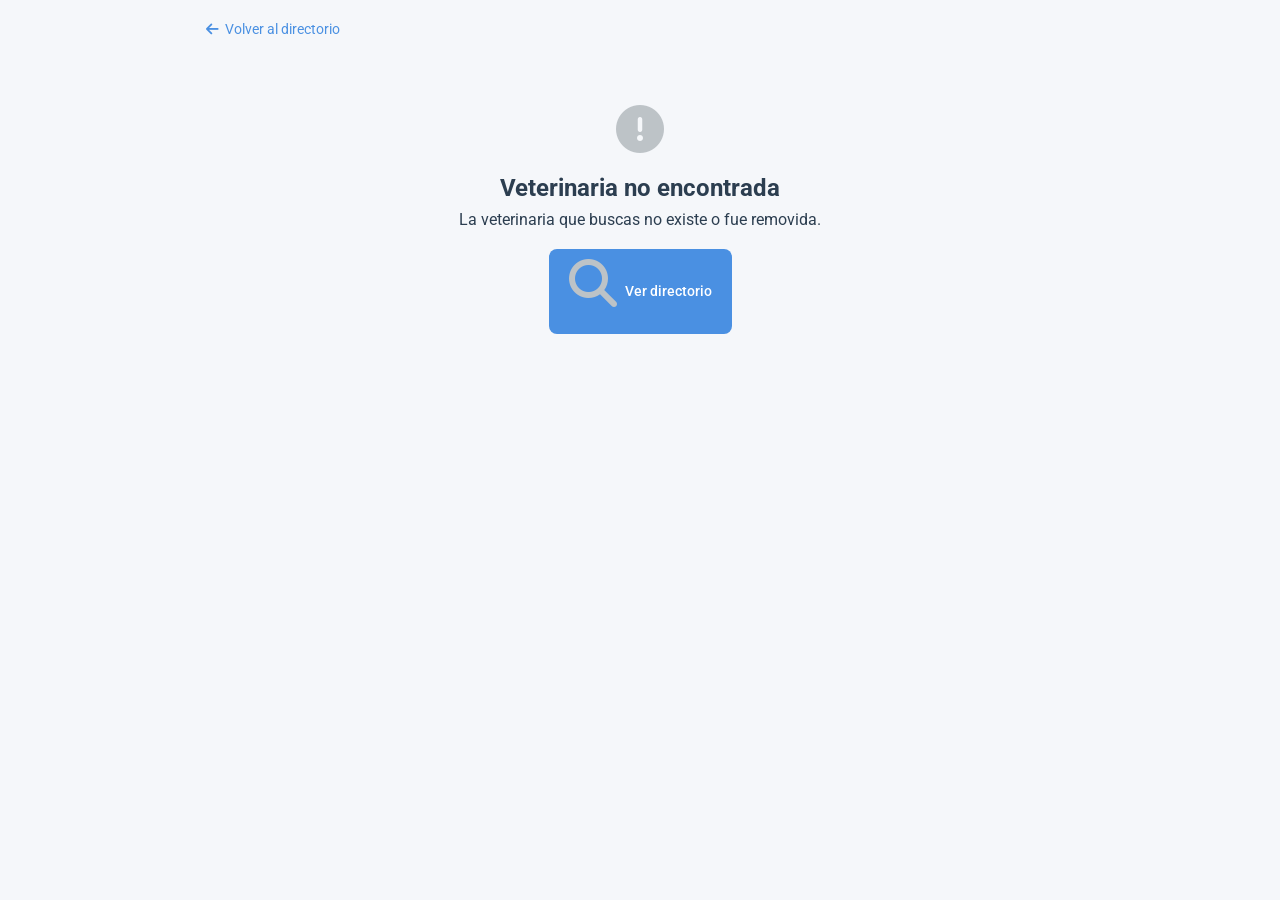
<file: veterinaria-detalle.html>
<!DOCTYPE html>
<html lang="es">
<head>
  <meta charset="UTF-8">
  <meta name="viewport" content="width=device-width, initial-scale=1.0">
  <title>PetCare Pro - Detalle Veterinaria</title>
  <link rel="preconnect" href="https://fonts.googleapis.com">
  <link href="https://fonts.googleapis.com/css2?family=Poppins:wght@600;700&family=Inter:wght@400;500&family=Roboto:wght@300;400;500;700&display=swap" rel="stylesheet">
  <link rel="stylesheet" href="https://cdnjs.cloudflare.com/ajax/libs/font-awesome/6.4.0/css/all.min.css">
  <link rel="stylesheet" href="styles.css">
  <style>
    body { padding: 0; }
    .detail-page { max-width: 900px; margin: 0 auto; padding: 1rem; }
    .back-btn { display: inline-flex; align-items: center; gap: 0.4rem; color: var(--primary); text-decoration: none; font-size: 0.9rem; margin-bottom: 1rem; }
    .back-btn:hover { text-decoration: underline; }

    .detail-hero { background: var(--bg-card); border-radius: 12px; padding: 2rem; box-shadow: var(--shadow-sm); margin-bottom: 1.5rem; }
    .detail-hero-top { display: flex; justify-content: space-between; align-items: flex-start; flex-wrap: wrap; gap: 1rem; }
    .detail-hero h1 { font-size: 1.6rem; margin-bottom: 0.5rem; color: var(--text-primary); }
    .detail-badges { display: flex; gap: 0.5rem; flex-wrap: wrap; margin-bottom: 0.75rem; }
    .detail-badge { padding: 0.3rem 0.8rem; border-radius: 20px; font-size: 0.78rem; font-weight: 600; }
    .badge-verified { background: rgba(74,144,226,0.1); color: var(--primary); }
    .badge-24h { background: var(--danger); color: white; }
    .badge-open { background: var(--success); color: white; }
    .badge-closed { background: var(--text-light); color: white; }
    .detail-rating { display: flex; align-items: center; gap: 0.5rem; font-size: 1.1rem; }
    .detail-rating .stars { color: #FFC107; }
    .detail-rating .count { font-size: 0.85rem; color: var(--text-secondary); }

    .detail-section { background: var(--bg-card); border-radius: 12px; padding: 1.5rem; box-shadow: var(--shadow-sm); margin-bottom: 1rem; }
    .detail-section h2 { font-size: 1.1rem; margin-bottom: 1rem; color: var(--text-primary); display: flex; align-items: center; gap: 0.5rem; }

    .info-grid { display: grid; grid-template-columns: repeat(auto-fit, minmax(250px, 1fr)); gap: 1rem; }
    .info-item { display: flex; align-items: flex-start; gap: 0.75rem; }
    .info-item i { color: var(--primary); font-size: 1.1rem; margin-top: 0.15rem; min-width: 20px; text-align: center; }
    .info-item a { color: var(--primary); text-decoration: none; }
    .info-item a:hover { text-decoration: underline; }

    .horarios-table { width: 100%; border-collapse: collapse; }
    .horarios-table td { padding: 0.5rem 0.75rem; border-bottom: 1px solid var(--border-color); font-size: 0.88rem; }
    .horarios-table td:first-child { font-weight: 500; text-transform: capitalize; width: 120px; }
    .horarios-table tr.today { background: rgba(74,144,226,0.06); }
    .horarios-table tr.today td:first-child { color: var(--primary); font-weight: 700; }

    .services-grid { display: flex; flex-wrap: wrap; gap: 0.5rem; }
    .service-badge { background: rgba(126,211,33,0.1); color: var(--success-dark); padding: 0.4rem 0.8rem; border-radius: 8px; font-size: 0.82rem; display: flex; align-items: center; gap: 0.3rem; }

    .spec-list { list-style: none; display: grid; grid-template-columns: repeat(auto-fit, minmax(200px, 1fr)); gap: 0.5rem; }
    .spec-list li { display: flex; align-items: center; gap: 0.5rem; font-size: 0.88rem; padding: 0.3rem 0; }
    .spec-list li i { color: var(--primary); }

    .price-table { width: 100%; border-collapse: collapse; }
    .price-table th, .price-table td { padding: 0.6rem 0.75rem; text-align: left; border-bottom: 1px solid var(--border-color); font-size: 0.88rem; }
    .price-table th { color: var(--text-secondary); font-weight: 500; }

    .action-buttons { display: flex; gap: 0.75rem; flex-wrap: wrap; margin-top: 1rem; }
    .action-buttons .btn { padding: 0.7rem 1.2rem; font-size: 0.9rem; }

    .map-placeholder { background: var(--bg-primary); border-radius: 8px; padding: 2rem; text-align: center; color: var(--text-secondary); }
    .map-placeholder i { font-size: 2rem; margin-bottom: 0.5rem; display: block; color: var(--primary); }

    .reviews-placeholder { text-align: center; padding: 2rem; color: var(--text-secondary); }

    .not-found { text-align: center; padding: 3rem; }
    .not-found i { font-size: 3rem; color: var(--text-light); margin-bottom: 1rem; }

    @media (max-width: 768px) {
      .detail-hero { padding: 1.25rem; }
      .detail-hero h1 { font-size: 1.3rem; }
      .action-buttons { flex-direction: column; }
      .action-buttons .btn { width: 100%; text-align: center; }
    }
  </style>
</head>
<body>
  <div class="detail-page">
    <a href="directorio-veterinarias.html" class="back-btn"><i class="fas fa-arrow-left"></i> Volver al directorio</a>
    <div id="vet-detail-content">
      <div style="text-align:center;padding:3rem"><i class="fas fa-spinner fa-spin" style="font-size:2rem;color:var(--primary)"></i><p>Cargando...</p></div>
    </div>
  </div>

  <script src="data.js"></script>
  <script src="vet-database.js"></script>
  <script>
    document.addEventListener('DOMContentLoaded', () => {
      const tema = localStorage.getItem('petcare_tema') || 'light';
      document.documentElement.setAttribute('data-theme', tema);

      const params = new URLSearchParams(window.location.search);
      const id = params.get('id');
      if (!id) { mostrarNoEncontrado(); return; }

      const vet = VET_DATABASE.find(v => v.id === id);
      if (!vet) { mostrarNoEncontrado(); return; }

      document.title = `PetCare Pro - ${vet.nombre}`;
      renderizarDetalle(vet);
    });

    function mostrarNoEncontrado() {
      document.getElementById('vet-detail-content').innerHTML = `
        <div class="not-found">
          <i class="fas fa-exclamation-circle"></i>
          <h2>Veterinaria no encontrada</h2>
          <p>La veterinaria que buscas no existe o fue removida.</p>
          <a href="directorio-veterinarias.html" class="btn btn-primary" style="margin-top:1rem"><i class="fas fa-search"></i> Ver directorio</a>
        </div>`;
    }

    function renderizarDetalle(v) {
      const abierto = estaAbiertoAhora(v);
      const dias = ['domingo','lunes','martes','miercoles','jueves','viernes','sabado'];
      const diaHoy = dias[new Date().getDay()];

      let html = `
        <!-- Hero -->
        <div class="detail-hero">
          <div class="detail-hero-top">
            <div>
              <h1>${esc(v.nombre)}</h1>
              <div class="detail-badges">
                ${v.verificada ? '<span class="detail-badge badge-verified"><i class="fas fa-check-circle"></i> Verificada</span>' : ''}
                ${v.emergencia24h ? '<span class="detail-badge badge-24h"><i class="fas fa-bolt"></i> Emergencias 24/7</span>' : ''}
                <span class="detail-badge ${abierto ? 'badge-open' : 'badge-closed'}">${abierto ? '<i class="fas fa-door-open"></i> Abierto ahora' : '<i class="fas fa-door-closed"></i> Cerrado'}</span>
              </div>
              <div class="detail-rating">
                <span class="stars">${generarEstrellas(v.calificacion)}</span>
                <strong>${v.calificacion}</strong>
                <span class="count">(${v.numeroReseñas} reseñas)</span>
              </div>
            </div>
          </div>
          <div class="action-buttons">
            <button class="btn btn-primary" onclick="llamar('${v.telefono}')"><i class="fas fa-phone"></i> Llamar</button>
            <button class="btn" style="background:#25D366;color:white" onclick="whatsapp('${v.whatsapp}','${esc(v.nombre).replace(/'/g,"\\'")}')"><i class="fab fa-whatsapp"></i> WhatsApp</button>
            <button class="btn btn-outline" onclick="comoLlegar(${v.coordenadas.lat},${v.coordenadas.lng})"><i class="fas fa-directions"></i> Cómo llegar</button>
          </div>
        </div>

        <!-- Información -->
        <div class="detail-section">
          <h2><i class="fas fa-info-circle"></i> Información de Contacto</h2>
          <div class="info-grid">
            <div class="info-item"><i class="fas fa-map-marker-alt"></i><div><strong>Dirección</strong><br>${esc(v.direccion)}, ${esc(v.barrio)}<br>${esc(v.ciudad)}, ${esc(v.pais)}</div></div>
            <div class="info-item"><i class="fas fa-phone"></i><div><strong>Teléfono</strong><br><a href="tel:${v.telefono}">${v.telefono}</a></div></div>
            <div class="info-item"><i class="fab fa-whatsapp"></i><div><strong>WhatsApp</strong><br><a href="https://wa.me/${v.whatsapp.replace(/[^0-9+]/g,'')}" target="_blank">${v.whatsapp}</a></div></div>
            ${v.email ? `<div class="info-item"><i class="fas fa-envelope"></i><div><strong>Email</strong><br><a href="mailto:${v.email}">${v.email}</a></div></div>` : ''}
            ${v.website ? `<div class="info-item"><i class="fas fa-globe"></i><div><strong>Sitio Web</strong><br><a href="https://${v.website}" target="_blank" rel="noopener">${v.website}</a></div></div>` : ''}
          </div>
        </div>

        <!-- Horarios -->
        <div class="detail-section">
          <h2><i class="fas fa-clock"></i> Horarios de Atención</h2>
          <table class="horarios-table">
            ${dias.filter(d => d !== 'domingo').concat(['domingo']).map(d => {
              const esHoy = d === diaHoy;
              return `<tr class="${esHoy ? 'today' : ''}"><td>${d}${esHoy ? ' (hoy)' : ''}</td><td>${v.horarios[d] || 'No disponible'}</td></tr>`;
            }).join('')}
          </table>
        </div>

        <!-- Servicios -->
        <div class="detail-section">
          <h2><i class="fas fa-concierge-bell"></i> Servicios Ofrecidos</h2>
          <div class="services-grid">
            ${v.servicios.map(s => `<span class="service-badge"><i class="fas fa-check"></i> ${s}</span>`).join('')}
          </div>
        </div>

        <!-- Especialidades -->
        <div class="detail-section">
          <h2><i class="fas fa-stethoscope"></i> Especialidades</h2>
          <ul class="spec-list">
            ${v.especialidades.map(e => `<li><i class="fas fa-check-circle"></i> ${e}</li>`).join('')}
          </ul>
          <div style="margin-top:0.75rem">
            <strong style="font-size:0.85rem">Especies atendidas:</strong>
            <span style="font-size:0.85rem;color:var(--text-secondary)"> ${v.especies.join(', ')}</span>
          </div>
        </div>

        <!-- Precios -->
        <div class="detail-section">
          <h2><i class="fas fa-tag"></i> Precios Aproximados</h2>
          <table class="price-table">
            <thead><tr><th>Servicio</th><th>Rango de Precio</th></tr></thead>
            <tbody>
              <tr><td>Consulta General</td><td>$${v.rangoPrecios.consultaGeneral.min.toLocaleString('es-CO')} - $${v.rangoPrecios.consultaGeneral.max.toLocaleString('es-CO')} COP</td></tr>
              <tr><td>Vacunación</td><td>$${v.rangoPrecios.vacuna.min.toLocaleString('es-CO')} - $${v.rangoPrecios.vacuna.max.toLocaleString('es-CO')} COP</td></tr>
              <tr><td>Cirugía</td><td>$${v.rangoPrecios.cirugia.min.toLocaleString('es-CO')} - $${v.rangoPrecios.cirugia.max.toLocaleString('es-CO')} COP</td></tr>
            </tbody>
          </table>
          <p style="font-size:0.78rem;color:var(--text-secondary);margin-top:0.75rem"><i class="fas fa-info-circle"></i> Precios referenciales. Pueden variar según la complejidad del caso.</p>
        </div>

        <!-- Ubicación -->
        <div class="detail-section">
          <h2><i class="fas fa-map"></i> Ubicación</h2>
          <div class="map-placeholder">
            <i class="fas fa-map-marked-alt"></i>
            <p>${esc(v.direccion)}, ${esc(v.barrio)}, ${esc(v.ciudad)}</p>
            <button class="btn btn-primary" style="margin-top:1rem" onclick="comoLlegar(${v.coordenadas.lat},${v.coordenadas.lng})">
              <i class="fas fa-directions"></i> Abrir en Google Maps
            </button>
          </div>
        </div>

        <!-- Reseñas -->
        <div class="detail-section">
          <h2><i class="fas fa-star"></i> Reseñas</h2>
          <div class="reviews-placeholder">
            <i class="fas fa-comments" style="font-size:2rem;color:var(--text-light);margin-bottom:0.5rem;display:block"></i>
            <p>Las reseñas estarán disponibles próximamente</p>
            <p style="font-size:0.85rem;color:var(--text-secondary)">Calificación promedio: <strong>${v.calificacion}/5</strong> basada en ${v.numeroReseñas} reseñas</p>
          </div>
        </div>`;

      document.getElementById('vet-detail-content').innerHTML = html;
    }

    function generarEstrellas(cal) {
      const full = Math.floor(cal);
      const half = cal - full >= 0.5 ? 1 : 0;
      const empty = 5 - full - half;
      return '<i class="fas fa-star"></i>'.repeat(full) + (half ? '<i class="fas fa-star-half-alt"></i>' : '') + '<i class="far fa-star"></i>'.repeat(empty);
    }

    function llamar(tel) { window.location.href = `tel:${tel}`; }

    function whatsapp(num, nombre) {
      const msg = encodeURIComponent(`Hola! Encontré ${nombre} en PetCare Pro. Me gustaría agendar una cita.`);
      window.open(`https://wa.me/${num.replace(/[^0-9+]/g,'')}?text=${msg}`, '_blank');
    }

    function comoLlegar(lat, lng) {
      // Detectar plataforma
      const isIOS = /iPad|iPhone|iPod/.test(navigator.userAgent);
      const isAndroid = /Android/.test(navigator.userAgent);
      if (isIOS) {
        window.open(`maps://maps.apple.com/?daddr=${lat},${lng}`, '_blank');
      } else {
        window.open(`https://www.google.com/maps/dir/?api=1&destination=${lat},${lng}`, '_blank');
      }
    }

    function estaAbiertoAhora(vet) {
      const ahora = new Date();
      const dias = ['domingo','lunes','martes','miercoles','jueves','viernes','sabado'];
      const diaActual = dias[ahora.getDay()];
      const horario = vet.horarios[diaActual];
      if (!horario || horario === 'Cerrado') return false;
      if (horario === '24 horas') return true;
      const partes = horario.split(' - ');
      if (partes.length !== 2) return false;
      const aperturaMin = parsearHora(partes[0]);
      const cierreMin = parsearHora(partes[1]);
      const ahoraMin = ahora.getHours() * 60 + ahora.getMinutes();
      return ahoraMin >= aperturaMin && ahoraMin <= cierreMin;
    }

    function parsearHora(horaStr) {
      const match = horaStr.trim().match(/(\d+):(\d+)\s*(AM|PM)/i);
      if (!match) return 0;
      let h = parseInt(match[1]), m = parseInt(match[2]);
      if (match[3].toUpperCase() === 'PM' && h !== 12) h += 12;
      if (match[3].toUpperCase() === 'AM' && h === 12) h = 0;
      return h * 60 + m;
    }

    function esc(str) {
      if (!str) return '';
      return str.replace(/&/g,'&amp;').replace(/</g,'&lt;').replace(/>/g,'&gt;').replace(/"/g,'&quot;').replace(/'/g,'&#039;');
    }
  </script>
</body>
</html>
</file>
<file: styles.css>
/* ============================================================
   PetCare Pro - Estilos principales
   ============================================================ */

/* Variables CSS */
:root {
  --primary: #4A90E2;
  --primary-dark: #357ABD;
  --primary-light: #7BB3F0;
  --success: #7ED321;
  --success-dark: #5CA00E;
  --warning: #F5A623;
  --warning-dark: #D4870A;
  --danger: #D0021B;
  --danger-dark: #A00115;

  --bg-primary: #F5F7FA;
  --bg-secondary: #FFFFFF;
  --bg-card: #FFFFFF;
  --bg-input: #FFFFFF;
  --bg-sidebar: #2C3E50;
  --bg-header: #FFFFFF;

  --text-primary: #2C3E50;
  --text-secondary: #7F8C8D;
  --text-light: #BDC3C7;
  --text-inverse: #FFFFFF;

  --border-color: #E1E8ED;
  --border-radius: 12px;
  --border-radius-sm: 8px;

  --shadow-sm: 0 1px 3px rgba(0,0,0,0.08);
  --shadow-md: 0 4px 12px rgba(0,0,0,0.1);
  --shadow-lg: 0 8px 24px rgba(0,0,0,0.12);

  --sidebar-width: 260px;
  --header-height: 60px;

  --transition: 0.3s ease;
}

/* Modo oscuro */
[data-theme="dark"] {
  --bg-primary: #1A1A2E;
  --bg-secondary: #16213E;
  --bg-card: #1E2A47;
  --bg-input: #243352;
  --bg-sidebar: #0F1626;
  --bg-header: #16213E;

  --text-primary: #E8E8E8;
  --text-secondary: #A0A0B0;
  --text-light: #6B6B7B;

  --border-color: #2A3A5C;
  --shadow-sm: 0 1px 3px rgba(0,0,0,0.3);
  --shadow-md: 0 4px 12px rgba(0,0,0,0.4);
  --shadow-lg: 0 8px 24px rgba(0,0,0,0.5);
}

/* Reset */
*, *::before, *::after {
  box-sizing: border-box;
  margin: 0;
  padding: 0;
}

body {
  font-family: 'Roboto', sans-serif;
  background: var(--bg-primary);
  color: var(--text-primary);
  line-height: 1.6;
  min-height: 100vh;
  overflow-x: hidden;
}

/* ==================== LOADER ==================== */
.loader-overlay {
  position: fixed;
  inset: 0;
  background: var(--bg-primary);
  display: flex;
  align-items: center;
  justify-content: center;
  z-index: 9999;
  transition: opacity 0.5s;
}
.loader-overlay.hidden { opacity: 0; pointer-events: none; }
.loader-content { text-align: center; }
.loader-icon {
  font-size: 3rem;
  color: var(--primary);
  animation: pulse 1s infinite;
}
@keyframes pulse {
  0%, 100% { transform: scale(1); opacity: 1; }
  50% { transform: scale(1.2); opacity: 0.7; }
}

/* ==================== HEADER ==================== */
.app-header {
  position: fixed;
  top: 0;
  left: 0;
  right: 0;
  height: var(--header-height);
  background: var(--bg-header);
  border-bottom: 1px solid var(--border-color);
  display: flex;
  align-items: center;
  justify-content: space-between;
  padding: 0 1rem;
  z-index: 100;
  box-shadow: var(--shadow-sm);
}
.header-left, .header-right { display: flex; align-items: center; gap: 0.75rem; }
.logo {
  display: flex;
  align-items: center;
  gap: 0.5rem;
  font-size: 1.25rem;
  font-weight: 700;
  color: var(--primary);
}
.logo i { font-size: 1.5rem; }

.active-pet-badge {
  display: flex;
  align-items: center;
  gap: 0.5rem;
  background: var(--bg-primary);
  padding: 0.25rem 0.75rem;
  border-radius: 20px;
  font-size: 0.85rem;
  font-weight: 500;
}
.pet-avatar-small {
  width: 28px;
  height: 28px;
  border-radius: 50%;
  object-fit: cover;
  border: 2px solid var(--primary);
}

/* ==================== SIDEBAR ==================== */
.sidebar {
  position: fixed;
  top: var(--header-height);
  left: 0;
  bottom: 0;
  width: var(--sidebar-width);
  background: var(--bg-sidebar);
  color: var(--text-inverse);
  transform: translateX(-100%);
  transition: transform var(--transition);
  z-index: 90;
  display: flex;
  flex-direction: column;
  overflow-y: auto;
}
.sidebar.open { transform: translateX(0); }
.sidebar-header {
  display: flex;
  justify-content: space-between;
  align-items: center;
  padding: 1rem 1.25rem;
  border-bottom: 1px solid rgba(255,255,255,0.1);
}
.sidebar-header h3 { font-size: 1rem; }
.sidebar-header .btn-icon { color: var(--text-inverse); }
.sidebar-footer {
  margin-top: auto;
  padding: 1rem;
  text-align: center;
  color: rgba(255,255,255,0.4);
  border-top: 1px solid rgba(255,255,255,0.1);
}
.nav-list { list-style: none; padding: 0.5rem 0; }
.nav-link {
  display: flex;
  align-items: center;
  gap: 0.75rem;
  padding: 0.85rem 1.25rem;
  color: rgba(255,255,255,0.7);
  text-decoration: none;
  font-size: 0.95rem;
  transition: all var(--transition);
  border-left: 3px solid transparent;
}
.nav-link:hover {
  background: rgba(255,255,255,0.08);
  color: #fff;
}
.nav-link.active {
  background: rgba(74,144,226,0.15);
  color: var(--primary-light);
  border-left-color: var(--primary);
  font-weight: 500;
}
.nav-link i { width: 20px; text-align: center; }

.sidebar-overlay {
  position: fixed;
  inset: 0;
  background: rgba(0,0,0,0.5);
  z-index: 85;
  opacity: 0;
  pointer-events: none;
  transition: opacity var(--transition);
}
.sidebar-overlay.active { opacity: 1; pointer-events: auto; }

/* ==================== MAIN CONTENT ==================== */
.main-content {
  margin-top: var(--header-height);
  padding: 1.5rem;
  min-height: calc(100vh - var(--header-height));
}

/* ==================== SECTIONS ==================== */
.section { display: none; }
.section.active { display: block; animation: fadeIn 0.3s ease; }
@keyframes fadeIn {
  from { opacity: 0; transform: translateY(10px); }
  to { opacity: 1; transform: translateY(0); }
}
.section-title {
  font-size: 1.5rem;
  font-weight: 700;
  margin-bottom: 1.5rem;
  display: flex;
  align-items: center;
  gap: 0.5rem;
  color: var(--text-primary);
}
.section-title i { color: var(--primary); }

/* ==================== CARDS ==================== */
.card {
  background: var(--bg-card);
  border-radius: var(--border-radius);
  box-shadow: var(--shadow-sm);
  overflow: hidden;
  transition: box-shadow var(--transition);
}
.card:hover { box-shadow: var(--shadow-md); }
.card-header {
  padding: 1rem 1.25rem;
  border-bottom: 1px solid var(--border-color);
  display: flex;
  justify-content: space-between;
  align-items: center;
}
.card-header h3 {
  font-size: 1rem;
  font-weight: 600;
  display: flex;
  align-items: center;
  gap: 0.5rem;
}
.card-header h3 i { color: var(--primary); font-size: 0.9rem; }
.card-body { padding: 1.25rem; }

/* ==================== DASHBOARD GRID ==================== */
.dashboard-grid {
  display: grid;
  grid-template-columns: 1fr;
  gap: 1rem;
}

/* ==================== BUTTONS ==================== */
.btn {
  display: inline-flex;
  align-items: center;
  justify-content: center;
  gap: 0.5rem;
  padding: 0.65rem 1.25rem;
  border: none;
  border-radius: var(--border-radius-sm);
  font-family: inherit;
  font-size: 0.9rem;
  font-weight: 500;
  cursor: pointer;
  transition: all var(--transition);
  min-height: 44px;
  text-decoration: none;
}
.btn-primary { background: var(--primary); color: #fff; }
.btn-primary:hover { background: var(--primary-dark); transform: translateY(-1px); box-shadow: var(--shadow-md); }
.btn-secondary { background: var(--bg-primary); color: var(--text-primary); border: 1px solid var(--border-color); }
.btn-secondary:hover { background: var(--border-color); }
.btn-danger { background: var(--danger); color: #fff; }
.btn-danger:hover { background: var(--danger-dark); }
.btn-outline {
  background: transparent;
  color: var(--primary);
  border: 1px solid var(--primary);
}
.btn-outline:hover { background: var(--primary); color: #fff; }
.btn-sm { padding: 0.4rem 0.75rem; font-size: 0.8rem; min-height: 36px; }
.btn-block { width: 100%; }
.btn-icon {
  background: none;
  border: none;
  cursor: pointer;
  padding: 0.5rem;
  color: var(--text-secondary);
  font-size: 1.1rem;
  min-width: 44px;
  min-height: 44px;
  display: inline-flex;
  align-items: center;
  justify-content: center;
  border-radius: 50%;
  transition: all var(--transition);
}
.btn-icon:hover { background: rgba(0,0,0,0.05); color: var(--text-primary); }

/* ==================== FORMS ==================== */
.form-card { margin-top: 1rem; }
.form-grid {
  display: grid;
  grid-template-columns: 1fr;
  gap: 1rem;
}
.form-group { display: flex; flex-direction: column; gap: 0.35rem; }
.form-group label {
  font-size: 0.85rem;
  font-weight: 500;
  color: var(--text-secondary);
  display: flex;
  align-items: center;
  gap: 0.35rem;
}
.form-group label i { color: var(--primary); font-size: 0.8rem; }
.form-group input, .form-group select, .form-group textarea {
  padding: 0.65rem 0.85rem;
  border: 1px solid var(--border-color);
  border-radius: var(--border-radius-sm);
  font-family: inherit;
  font-size: 0.9rem;
  background: var(--bg-input);
  color: var(--text-primary);
  transition: border-color var(--transition), box-shadow var(--transition);
  min-height: 44px;
}
.form-group input:focus, .form-group select:focus, .form-group textarea:focus {
  outline: none;
  border-color: var(--primary);
  box-shadow: 0 0 0 3px rgba(74,144,226,0.15);
}
.form-group textarea { resize: vertical; min-height: 60px; }
.form-row { display: flex; gap: 0.75rem; }
.form-row > .form-group { flex: 1; }
.form-group-inline { display: flex; flex-direction: row; gap: 0.75rem; }
.form-group-inline > div { flex: 1; display: flex; flex-direction: column; gap: 0.35rem; }
.form-error {
  font-size: 0.75rem;
  color: var(--danger);
  display: none;
}
.form-group.error .form-error { display: block; }
.form-group.error input, .form-group.error select { border-color: var(--danger); }
.form-actions {
  display: flex;
  justify-content: flex-end;
  gap: 0.75rem;
  margin-top: 1.25rem;
  padding-top: 1rem;
  border-top: 1px solid var(--border-color);
}
.full-width { grid-column: 1 / -1; }
.inline-form {
  display: flex;
  gap: 0.75rem;
  align-items: flex-end;
}
.inline-form .form-group { flex: 1; }
.inline-form .btn { flex-shrink: 0; }
.search-input {
  padding: 0.65rem 0.85rem;
  border: 1px solid var(--border-color);
  border-radius: var(--border-radius-sm);
  font-family: inherit;
  font-size: 0.9rem;
  background: var(--bg-input);
  color: var(--text-primary);
  width: 100%;
  min-height: 44px;
}
.search-input:focus { outline: none; border-color: var(--primary); }

/* Checkbox y Radio */
.checkbox-group {
  display: flex;
  flex-wrap: wrap;
  gap: 0.75rem;
}
.checkbox-label {
  display: flex;
  align-items: center;
  gap: 0.4rem;
  font-size: 0.9rem;
  cursor: pointer;
  min-height: 44px;
  padding: 0.25rem 0.5rem;
  border-radius: var(--border-radius-sm);
  transition: background var(--transition);
}
.checkbox-label:hover { background: rgba(0,0,0,0.03); }

/* Body Condition Selector */
.body-condition-selector {
  display: flex;
  gap: 0.5rem;
  flex-wrap: wrap;
}
.condition-option { cursor: pointer; flex: 1; min-width: 80px; }
.condition-option input { display: none; }
.condition-card {
  display: flex;
  flex-direction: column;
  align-items: center;
  gap: 0.35rem;
  padding: 0.75rem 0.5rem;
  border: 2px solid var(--border-color);
  border-radius: var(--border-radius-sm);
  transition: all var(--transition);
  text-align: center;
  min-height: 44px;
}
.condition-card span { font-size: 0.75rem; }
.condition-card i { font-size: 1.2rem; color: var(--text-secondary); }
.condition-option input:checked + .condition-card {
  border-color: var(--primary);
  background: rgba(74,144,226,0.08);
}
.condition-option input:checked + .condition-card i { color: var(--primary); }

/* ==================== PETS GRID ==================== */
.pets-grid {
  display: grid;
  grid-template-columns: 1fr;
  gap: 1rem;
  margin-bottom: 1rem;
}
.pet-card {
  background: var(--bg-card);
  border-radius: var(--border-radius);
  box-shadow: var(--shadow-sm);
  padding: 1rem;
  display: flex;
  align-items: center;
  gap: 1rem;
  cursor: pointer;
  transition: all var(--transition);
  border: 2px solid transparent;
}
.pet-card:hover { box-shadow: var(--shadow-md); transform: translateY(-2px); }
.pet-card.active { border-color: var(--primary); background: rgba(74,144,226,0.05); }
.pet-avatar {
  width: 60px;
  height: 60px;
  border-radius: 50%;
  object-fit: cover;
  border: 3px solid var(--border-color);
  flex-shrink: 0;
}
.pet-card.active .pet-avatar { border-color: var(--primary); }
.pet-card-info { flex: 1; min-width: 0; }
.pet-card-info h4 { font-size: 1rem; margin-bottom: 0.15rem; white-space: nowrap; overflow: hidden; text-overflow: ellipsis; }
.pet-card-info p { font-size: 0.8rem; color: var(--text-secondary); }
.pet-card-actions { display: flex; gap: 0.25rem; flex-shrink: 0; }
.pet-avatar-large {
  width: 80px;
  height: 80px;
  border-radius: 50%;
  object-fit: cover;
  border: 3px solid var(--primary);
  flex-shrink: 0;
}
.pet-active-info {
  display: flex;
  align-items: center;
  gap: 1rem;
}
.pet-active-details h4 { font-size: 1.1rem; margin-bottom: 0.25rem; }
.pet-active-details p { font-size: 0.85rem; color: var(--text-secondary); }
.pet-default-avatar {
  display: flex;
  align-items: center;
  justify-content: center;
  background: var(--bg-primary);
  color: var(--primary);
  font-size: 1.5rem;
}

/* ==================== ALERTS ==================== */
.alert {
  padding: 0.85rem 1rem;
  border-radius: var(--border-radius-sm);
  display: flex;
  align-items: flex-start;
  gap: 0.75rem;
  margin-bottom: 1rem;
  font-size: 0.9rem;
}
.alert i { margin-top: 0.15rem; flex-shrink: 0; }
.alert-warning { background: rgba(245,166,35,0.1); color: #8B6914; border: 1px solid rgba(245,166,35,0.3); }
[data-theme="dark"] .alert-warning { color: var(--warning); }
.alert-danger { background: rgba(208,2,27,0.1); color: var(--danger); border: 1px solid rgba(208,2,27,0.3); }
.alert-success { background: rgba(126,211,33,0.1); color: var(--success-dark); border: 1px solid rgba(126,211,33,0.3); }

/* ==================== DISCLAIMER ==================== */
.disclaimer-banner {
  background: rgba(74,144,226,0.08);
  border: 1px solid rgba(74,144,226,0.2);
  border-radius: var(--border-radius);
  margin-bottom: 1.5rem;
  overflow: hidden;
}
.disclaimer-banner.hidden { display: none; }
.disclaimer-content {
  padding: 1rem;
  display: flex;
  align-items: flex-start;
  gap: 0.75rem;
  font-size: 0.85rem;
  color: var(--text-secondary);
}
.disclaimer-content i { color: var(--primary); font-size: 1.2rem; margin-top: 0.1rem; flex-shrink: 0; }
.disclaimer-content .btn-icon { flex-shrink: 0; }

/* ==================== EMPTY STATE ==================== */
.empty-state {
  text-align: center;
  padding: 3rem 1.5rem;
}
.empty-icon { font-size: 4rem; color: var(--text-light); margin-bottom: 1rem; }
.empty-state h3 { font-size: 1.25rem; margin-bottom: 0.5rem; }
.empty-state p { color: var(--text-secondary); margin-bottom: 1.5rem; }
.empty-list { color: var(--text-secondary); font-size: 0.9rem; padding: 1rem 0; text-align: center; list-style: none; }

/* ==================== PROGRESS BAR ==================== */
.progress-bar {
  width: 100%;
  height: 8px;
  background: var(--bg-primary);
  border-radius: 4px;
  overflow: hidden;
}
.progress-bar.large { height: 12px; border-radius: 6px; }
.progress-fill {
  height: 100%;
  border-radius: inherit;
  background: var(--primary);
  transition: width 0.5s ease;
  min-width: 0;
}
.progress-fill.water { background: #5DADE2; }
.progress-fill.over { background: var(--warning); }
.progress-fill.danger { background: var(--danger); }

/* Barra segmentada de macronutrientes */
.macro-stacked-bar { display: flex; height: 16px; border-radius: 8px; }
.macro-fill { height: 100%; transition: width 0.5s ease; min-width: 0; }
.macro-fill:first-child { border-radius: 8px 0 0 8px; }
.macro-fill:last-child { border-radius: 0 8px 8px 0; }
.macro-fill:only-child { border-radius: 8px; }
.macro-prot { background: #4CAF50; }
.macro-fat { background: #FF9800; }
.macro-carb { background: #2196F3; }
.macro-legend { display: flex; flex-wrap: wrap; gap: 0.75rem; margin-top: 0.5rem; }
.macro-legend-item { display: flex; align-items: center; gap: 0.3rem; font-size: 0.78rem; color: var(--text-secondary); }
.macro-dot { width: 10px; height: 10px; border-radius: 50%; flex-shrink: 0; }
.macro-dot.macro-prot { background: #4CAF50; }
.macro-dot.macro-fat { background: #FF9800; }
.macro-dot.macro-carb { background: #2196F3; }

/* ==================== NUTRITION ==================== */
.nutrition-bars { display: flex; flex-direction: column; gap: 1rem; }
.nutrition-bar-item { display: flex; flex-direction: column; gap: 0.3rem; }
.nutrition-label { font-size: 0.8rem; font-weight: 500; color: var(--text-secondary); }
.nutrition-value { font-size: 0.8rem; color: var(--text-secondary); }

.calorie-display { text-align: center; margin-bottom: 1rem; }
.calorie-big { font-size: 2.5rem; font-weight: 700; color: var(--primary); }
.calorie-display span { font-size: 0.9rem; color: var(--text-secondary); }

.nutri-details { font-size: 0.85rem; color: var(--text-secondary); line-height: 1.8; }
.macro-details { margin-top: 1rem; font-size: 0.85rem; line-height: 1.8; }

.daily-amount-info { font-size: 0.95rem; line-height: 2; }
.daily-amount-info strong { color: var(--primary); }

.frequency-info { font-size: 0.95rem; line-height: 2; }
.frequency-info .freq-main { font-size: 1.2rem; font-weight: 600; color: var(--primary); }

.brands-list { list-style: none; }
.brands-list li {
  padding: 0.5rem 0;
  border-bottom: 1px solid var(--border-color);
  display: flex;
  align-items: center;
  gap: 0.5rem;
  font-size: 0.9rem;
}
.brands-list li:last-child { border-bottom: none; }
.brands-list li i { color: var(--success); }

.warnings-list { list-style: none; }
.warnings-list li {
  padding: 0.6rem 0;
  border-bottom: 1px solid var(--border-color);
  display: flex;
  align-items: flex-start;
  gap: 0.5rem;
  font-size: 0.85rem;
  color: var(--warning-dark);
}
[data-theme="dark"] .warnings-list li { color: var(--warning); }
.warnings-list li:last-child { border-bottom: none; }
.warnings-list li i { margin-top: 0.15rem; }

.portion-calc { display: flex; flex-direction: column; gap: 1rem; }
.portion-result { font-size: 0.95rem; line-height: 2; }
.portion-result strong { color: var(--primary); }

/* ==================== TRACKING ==================== */
.calorie-summary {
  display: flex;
  align-items: center;
  justify-content: center;
  gap: 1rem;
  margin-bottom: 1rem;
}
.calorie-consumed, .calorie-target { text-align: center; }
.big-number { font-size: 2rem; font-weight: 700; display: block; }
.calorie-consumed .big-number { color: var(--primary); }
.calorie-target .big-number { color: var(--text-secondary); }
.calorie-divider { font-size: 2rem; color: var(--text-light); }
.cal-status { text-align: center; margin-top: 0.75rem; font-size: 0.9rem; font-weight: 500; }

.meal-list { list-style: none; }
.meal-list li {
  display: flex;
  justify-content: space-between;
  align-items: center;
  padding: 0.6rem 0;
  border-bottom: 1px solid var(--border-color);
  font-size: 0.85rem;
}
.meal-list li:last-child { border-bottom: none; }
.meal-info { display: flex; flex-direction: column; }
.meal-time { font-size: 0.75rem; color: var(--text-secondary); }
.meal-calories { font-weight: 600; color: var(--primary); white-space: nowrap; }
.meal-delete { color: var(--danger); }

.hydration-info { margin-top: 1rem; }
.hydration-info p { text-align: center; margin-top: 0.5rem; font-size: 0.9rem; }

.weight-comparison { margin-top: 1rem; font-size: 0.9rem; line-height: 1.8; }
.weight-trend { text-align: center; font-size: 0.85rem; margin-top: 0.5rem; }

/* Weight-age table */
.weight-age-table { width: 100%; border-collapse: collapse; font-size: 0.85rem; }
.weight-age-table th, .weight-age-table td { padding: 0.5rem 0.75rem; text-align: center; border-bottom: 1px solid var(--border-color); }
.weight-age-table th { background: var(--bg-secondary); font-weight: 600; font-size: 0.8rem; text-transform: uppercase; letter-spacing: 0.5px; }
.weight-age-table tr.weight-age-current { background: var(--primary-light, rgba(37,99,235,0.1)); font-weight: 600; }
.weight-age-table tr.weight-age-current td { border-top: 2px solid var(--primary); border-bottom: 2px solid var(--primary); }

.meal-history { display: flex; flex-direction: column; gap: 0.75rem; }
.history-day { border: 1px solid var(--border-color); border-radius: var(--border-radius-sm); padding: 0.75rem; }
.history-day-header { font-weight: 600; font-size: 0.9rem; margin-bottom: 0.5rem; color: var(--primary); }
.history-day-meals { font-size: 0.85rem; color: var(--text-secondary); }

/* ==================== EDUCATION TIPS ==================== */
.education-tips h4 { margin: 1rem 0 0.5rem; font-size: 0.95rem; color: var(--primary); }
.education-tips h4:first-child { margin-top: 0; }
.education-tips ul { margin: 0; padding-left: 1.25rem; }
.education-tips li { font-size: 0.88rem; line-height: 1.6; color: var(--text-secondary); margin-bottom: 0.25rem; }
.education-tips-card .card-header { display: flex; justify-content: space-between; align-items: center; }
.education-tips-card .education-toggle { transition: transform 0.3s; }
.education-tips-card.collapsed .card-body { display: none; }
.education-tips-card.collapsed .education-toggle { transform: rotate(-90deg); }

/* ==================== CHECKLISTS ==================== */
.checklists-grid { display: grid; grid-template-columns: repeat(auto-fill, minmax(280px, 1fr)); gap: 1rem; }
.checklist-selector-card { cursor: pointer; text-align: center; padding: 1.5rem 1rem; transition: transform 0.2s, box-shadow 0.2s; }
.checklist-selector-card:hover { transform: translateY(-3px); box-shadow: 0 6px 20px rgba(0,0,0,0.1); }
.checklist-selector-icon { font-size: 2.2rem; color: var(--primary); margin-bottom: 0.75rem; }
.checklist-selector-name { margin: 0 0 0.5rem; font-size: 1.05rem; }
.checklist-selector-meta { display: flex; justify-content: center; gap: 1rem; font-size: 0.82rem; color: var(--text-secondary); }
.checklist-selector-meta i { margin-right: 0.25rem; }
.checklist-selector-card .checklist-progress { margin-top: 0.75rem; margin-bottom: 0; }
.checklist-detail-wrapper { grid-column: 1 / -1; }
.checklist-back-btn { margin-bottom: 1rem; }
.checklist-detail-card { max-width: 600px; }
.checklist-progress { display: flex; align-items: center; gap: 0.75rem; margin-bottom: 0.75rem; }
.checklist-progress .progress-bar-container { flex: 1; }
.checklist-progress-text { font-size: 0.8rem; font-weight: 600; white-space: nowrap; color: var(--text-secondary); }
.checklist-items { list-style: none; padding: 0; margin: 0; }
.checklist-item { padding: 0.4rem 0; border-bottom: 1px solid var(--border-color); }
.checklist-item:last-child { border-bottom: none; }
.checklist-item label { display: flex; align-items: center; gap: 0.5rem; cursor: pointer; font-size: 0.9rem; }
.checklist-item.checked span { text-decoration: line-through; color: var(--text-secondary); }
.checklist-item input[type="checkbox"] { width: 18px; height: 18px; accent-color: var(--primary); flex-shrink: 0; }

/* ==================== REMINDERS ==================== */
.reminder-list { list-style: none; }
.reminder-list li {
  display: flex;
  align-items: center;
  justify-content: space-between;
  padding: 0.75rem 0;
  border-bottom: 1px solid var(--border-color);
  font-size: 0.9rem;
}
.reminder-list li:last-child { border-bottom: none; }
.reminder-info {
  display: flex;
  align-items: center;
  gap: 0.75rem;
  flex: 1;
  min-width: 0;
}
.reminder-icon {
  width: 36px;
  height: 36px;
  border-radius: 50%;
  display: flex;
  align-items: center;
  justify-content: center;
  font-size: 0.9rem;
  flex-shrink: 0;
}
.reminder-icon.alimentacion { background: rgba(126,211,33,0.15); color: var(--success); }
.reminder-icon.pesaje { background: rgba(74,144,226,0.15); color: var(--primary); }
.reminder-icon.hidratacion { background: rgba(93,173,226,0.15); color: #5DADE2; }
.reminder-icon.veterinario { background: rgba(245,166,35,0.15); color: var(--warning); }
.reminder-icon.medicamento { background: rgba(208,2,27,0.15); color: var(--danger); }
.reminder-icon.otro { background: rgba(127,140,141,0.15); color: var(--text-secondary); }
.reminder-text { flex: 1; min-width: 0; }
.reminder-text strong { display: block; font-size: 0.85rem; }
.reminder-text span { font-size: 0.8rem; color: var(--text-secondary); }

/* ==================== TIMELINE ==================== */
.timeline { position: relative; padding-left: 2rem; }
.timeline::before {
  content: '';
  position: absolute;
  left: 8px;
  top: 0;
  bottom: 0;
  width: 2px;
  background: var(--border-color);
}
.timeline-item {
  position: relative;
  padding: 0.75rem 0;
  padding-left: 1rem;
  margin-bottom: 0.5rem;
}
.timeline-item::before {
  content: '';
  position: absolute;
  left: -1.55rem;
  top: 1rem;
  width: 12px;
  height: 12px;
  border-radius: 50%;
  background: var(--primary);
  border: 2px solid var(--bg-card);
}
.timeline-item.done::before { background: var(--success); }
.timeline-item.pending::before { background: var(--text-light); }
.timeline-item.warning::before { background: var(--warning); }
.timeline-date { font-size: 0.8rem; color: var(--text-secondary); }
.timeline-title { font-weight: 600; font-size: 0.9rem; }
.timeline-desc { font-size: 0.85rem; color: var(--text-secondary); }

/* ==================== DEWORMING / CHECKUP ==================== */
.deworming-info, .checkup-info { font-size: 0.9rem; line-height: 2; }
.deworming-info strong, .checkup-info strong { color: var(--primary); }

/* ==================== EXAMS ==================== */
.exam-list { display: flex; flex-direction: column; gap: 1rem; }
.exam-card {
  background: var(--bg-card);
  border-radius: var(--border-radius-sm);
  border: 1px solid var(--border-color);
  padding: 1rem;
  transition: box-shadow var(--transition);
}
.exam-card:hover { box-shadow: var(--shadow-sm); }
.exam-card-header {
  display: flex;
  justify-content: space-between;
  align-items: flex-start;
  margin-bottom: 0.75rem;
}
.exam-card-header h4 { font-size: 0.95rem; }
.exam-date { font-size: 0.8rem; color: var(--text-secondary); }
.exam-values { display: flex; flex-wrap: wrap; gap: 0.5rem; margin-top: 0.75rem; }
.exam-value-badge {
  padding: 0.25rem 0.6rem;
  border-radius: 12px;
  font-size: 0.75rem;
  font-weight: 500;
}
.exam-value-badge.normal { background: rgba(126,211,33,0.15); color: var(--success-dark); }
.exam-value-badge.abnormal { background: rgba(208,2,27,0.15); color: var(--danger); }
.exam-nutrition-flag {
  display: inline-flex;
  align-items: center;
  gap: 0.25rem;
  padding: 0.25rem 0.6rem;
  border-radius: 12px;
  font-size: 0.75rem;
  background: rgba(245,166,35,0.15);
  color: var(--warning-dark);
}
[data-theme="dark"] .exam-nutrition-flag { color: var(--warning); }
.exam-list-mini { list-style: none; }
.exam-list-mini li {
  padding: 0.5rem 0;
  border-bottom: 1px solid var(--border-color);
  font-size: 0.85rem;
  display: flex;
  justify-content: space-between;
  align-items: center;
}
.exam-list-mini li:last-child { border-bottom: none; }

/* ==================== REFERENCES / GLOSSARY ==================== */
.tabs { display: flex; gap: 0.5rem; margin-bottom: 1rem; }
.tab-btn {
  padding: 0.5rem 1rem;
  border: 1px solid var(--border-color);
  background: var(--bg-primary);
  border-radius: var(--border-radius-sm);
  cursor: pointer;
  font-family: inherit;
  font-size: 0.85rem;
  color: var(--text-secondary);
  transition: all var(--transition);
  min-height: 44px;
}
.tab-btn.active { background: var(--primary); color: #fff; border-color: var(--primary); }
.tab-content { display: none; }
.tab-content.active { display: block; }

.ref-table { width: 100%; border-collapse: collapse; font-size: 0.85rem; }
.ref-table th, .ref-table td { padding: 0.6rem 0.75rem; text-align: left; border-bottom: 1px solid var(--border-color); }
.ref-table th { font-weight: 600; color: var(--text-secondary); font-size: 0.8rem; text-transform: uppercase; }

.glossary { }
.glossary dt {
  font-weight: 600;
  color: var(--primary);
  padding: 0.75rem 0 0.25rem;
  font-size: 0.95rem;
}
.glossary dd {
  padding-bottom: 0.75rem;
  border-bottom: 1px solid var(--border-color);
  font-size: 0.85rem;
  color: var(--text-secondary);
  margin-left: 0;
}

/* ==================== SETTINGS ==================== */
.settings-grid {
  display: grid;
  grid-template-columns: 1fr;
  gap: 1rem;
}
.setting-item {
  display: flex;
  justify-content: space-between;
  align-items: center;
  padding: 0.75rem 0;
}
.switch {
  position: relative;
  display: inline-block;
  width: 50px;
  height: 28px;
}
.switch input { opacity: 0; width: 0; height: 0; }
.slider {
  position: absolute;
  inset: 0;
  background: var(--text-light);
  border-radius: 28px;
  cursor: pointer;
  transition: var(--transition);
}
.slider::before {
  content: '';
  position: absolute;
  height: 22px;
  width: 22px;
  left: 3px;
  bottom: 3px;
  background: white;
  border-radius: 50%;
  transition: var(--transition);
}
.switch input:checked + .slider { background: var(--primary); }
.switch input:checked + .slider::before { transform: translateX(22px); }
.setting-item select {
  padding: 0.4rem 0.75rem;
  border: 1px solid var(--border-color);
  border-radius: var(--border-radius-sm);
  background: var(--bg-card);
  color: var(--text-primary);
  font-size: 0.85rem;
}

/* ==================== MI CUENTA ==================== */
.cuenta-user-info { display: flex; align-items: center; gap: 1rem; }
.cuenta-avatar { font-size: 3rem; color: var(--primary); }
.cuenta-details { flex: 1; }
.cuenta-name { font-size: 1.1rem; font-weight: 600; margin: 0 0 0.25rem; }
.cuenta-email, .cuenta-since { font-size: 0.85rem; color: var(--text-secondary); margin: 0.15rem 0; }
.cuenta-email i, .cuenta-since i { margin-right: 0.4rem; width: 1rem; text-align: center; }
.cuenta-name-row { display: flex; align-items: center; gap: 0.5rem; }
.cuenta-name-row .btn-icon { font-size: 0.75rem; color: var(--text-secondary); padding: 0.25rem; }
.cuenta-name-row .btn-icon:hover { color: var(--primary); }
.cuenta-edit-name { display: flex; align-items: center; gap: 0.5rem; margin-bottom: 0.5rem; }
.cuenta-edit-name input {
  flex: 1;
  padding: 0.4rem 0.75rem;
  border: 1px solid var(--border-color);
  border-radius: var(--border-radius-sm);
  font-size: 0.95rem;
  background: var(--bg-card);
  color: var(--text-primary);
}
.cuenta-edit-name input:focus { border-color: var(--primary); outline: none; }

/* ==================== FAB ==================== */
.fab {
  position: fixed;
  bottom: 1.5rem;
  right: 1.5rem;
  width: 56px;
  height: 56px;
  border-radius: 50%;
  background: var(--primary);
  color: #fff;
  border: none;
  font-size: 1.5rem;
  cursor: pointer;
  box-shadow: var(--shadow-lg);
  z-index: 80;
  transition: all var(--transition);
  display: flex;
  align-items: center;
  justify-content: center;
}
.fab:hover { transform: scale(1.1); background: var(--primary-dark); }
.fab.active { transform: rotate(45deg); }

.fab-menu {
  position: fixed;
  bottom: 5.5rem;
  right: 1.5rem;
  display: flex;
  flex-direction: column;
  gap: 0.5rem;
  z-index: 80;
}
.fab-menu.hidden { display: none; }
.fab-option {
  display: flex;
  align-items: center;
  gap: 0.5rem;
  padding: 0.6rem 1rem;
  background: var(--bg-card);
  border: 1px solid var(--border-color);
  border-radius: 24px;
  cursor: pointer;
  font-family: inherit;
  font-size: 0.85rem;
  color: var(--text-primary);
  box-shadow: var(--shadow-md);
  transition: all var(--transition);
  white-space: nowrap;
  min-height: 44px;
}
.fab-option:hover { background: var(--primary); color: #fff; }
.fab-option i { width: 20px; text-align: center; }

/* ==================== TOAST ==================== */
.toast-container {
  position: fixed;
  top: calc(var(--header-height) + 1rem);
  right: 1rem;
  z-index: 200;
  display: flex;
  flex-direction: column;
  gap: 0.5rem;
}
.toast {
  padding: 0.85rem 1.25rem;
  border-radius: var(--border-radius-sm);
  color: #fff;
  font-size: 0.9rem;
  box-shadow: var(--shadow-lg);
  display: flex;
  align-items: center;
  gap: 0.5rem;
  animation: slideIn 0.3s ease;
  max-width: 350px;
}
.toast.success { background: var(--success-dark); }
.toast.error { background: var(--danger); }
.toast.warning { background: var(--warning-dark); }
.toast.info { background: var(--primary); }
@keyframes slideIn {
  from { transform: translateX(100%); opacity: 0; }
  to { transform: translateX(0); opacity: 1; }
}

/* ==================== MODAL ==================== */
.modal {
  position: fixed;
  inset: 0;
  background: rgba(0,0,0,0.5);
  display: flex;
  align-items: center;
  justify-content: center;
  z-index: 300;
  padding: 1rem;
}
.modal.hidden { display: none; }
.modal-content {
  background: var(--bg-card);
  border-radius: var(--border-radius);
  width: 100%;
  max-width: 420px;
  box-shadow: var(--shadow-lg);
}
.modal-header { padding: 1.25rem; border-bottom: 1px solid var(--border-color); }
.modal-header h3 { font-size: 1.1rem; }
.modal-body { padding: 1.25rem; }
.modal-body p { font-size: 0.95rem; color: var(--text-secondary); }
.modal-footer {
  padding: 1rem 1.25rem;
  border-top: 1px solid var(--border-color);
  display: flex;
  justify-content: flex-end;
  gap: 0.75rem;
}

/* ==================== QUICK ACTIONS ==================== */
.quick-actions {
  display: flex;
  flex-wrap: wrap;
  gap: 0.75rem;
  margin-top: 1.5rem;
  justify-content: center;
}

/* ==================== DROP ZONE (File Upload) ==================== */
.drop-zone {
  border: 2px dashed var(--border-color);
  border-radius: var(--border-radius);
  padding: 1.5rem;
  text-align: center;
  transition: all var(--transition);
  background: var(--bg-primary);
  cursor: pointer;
  min-height: 120px;
  display: flex;
  align-items: center;
  justify-content: center;
}
.drop-zone.drop-zone-sm { min-height: 80px; padding: 1rem; }
.drop-zone.drag-over {
  border-color: var(--primary);
  background: rgba(74,144,226,0.08);
}
.drop-placeholder {
  display: flex;
  flex-direction: column;
  align-items: center;
  gap: 0.5rem;
  color: var(--text-secondary);
}
.drop-placeholder i { font-size: 2rem; color: var(--text-light); }
.drop-placeholder p { font-size: 0.85rem; margin: 0; }
.drop-placeholder small { font-size: 0.75rem; color: var(--text-light); }
.photo-preview {
  position: relative;
  display: inline-block;
}
.photo-preview img {
  width: 120px;
  height: 120px;
  border-radius: 50%;
  object-fit: cover;
  border: 3px solid var(--primary);
}
.remove-photo {
  position: absolute;
  top: -4px;
  right: -4px;
  background: var(--danger) !important;
  color: white !important;
  width: 28px;
  height: 28px;
  min-width: 28px;
  min-height: 28px;
  border-radius: 50%;
  font-size: 0.7rem;
}
.pdf-preview {
  display: flex;
  align-items: center;
  gap: 0.75rem;
  padding: 0.5rem;
}
.pdf-preview span { font-size: 0.85rem; color: var(--text-primary); }
.upload-progress {
  width: 100%;
  display: flex;
  flex-direction: column;
  gap: 0.35rem;
  align-items: center;
}
.upload-progress span { font-size: 0.8rem; color: var(--text-secondary); }
.pdf-analysis { margin-top: 0.75rem; }

/* ==================== VET MAP ==================== */
.vet-map-controls {
  display: flex;
  flex-wrap: wrap;
  gap: 0.75rem;
  align-items: center;
  margin-bottom: 1rem;
}
.vet-filters {
  display: flex;
  flex-wrap: wrap;
  gap: 0.75rem;
  align-items: center;
}
.vet-filters select {
  padding: 0.5rem 0.75rem;
  border: 1px solid var(--border-color);
  border-radius: var(--border-radius-sm);
  background: var(--bg-input);
  color: var(--text-primary);
  font-family: inherit;
  min-height: 44px;
}
.vet-map-layout {
  display: grid;
  grid-template-columns: 1fr;
  gap: 1rem;
}
.vet-map {
  height: 400px;
  border-radius: var(--border-radius);
  overflow: hidden;
  border: 1px solid var(--border-color);
  background: var(--bg-card);
}
.map-placeholder {
  display: flex;
  flex-direction: column;
  align-items: center;
  justify-content: center;
  height: 100%;
  color: var(--text-light);
  gap: 0.75rem;
}
.map-placeholder i { font-size: 3rem; }
.map-placeholder p { font-size: 0.9rem; }
.vet-list {
  max-height: 400px;
  overflow-y: auto;
  display: flex;
  flex-direction: column;
  gap: 0.75rem;
}
.vet-card {
  background: var(--bg-card);
  border: 1px solid var(--border-color);
  border-radius: var(--border-radius-sm);
  padding: 1rem;
  cursor: pointer;
  transition: all var(--transition);
  box-shadow: var(--shadow-sm);
}
.vet-card:hover { box-shadow: var(--shadow-md); border-color: var(--primary); }
.vet-card h4 { font-size: 0.95rem; margin-bottom: 0.25rem; }
.vet-card .vet-address { font-size: 0.8rem; color: var(--text-secondary); margin-bottom: 0.35rem; }
.vet-card .vet-rating { display: flex; align-items: center; gap: 0.35rem; margin-bottom: 0.35rem; }
.vet-card .vet-rating .stars { color: #FFC107; font-size: 0.8rem; }
.vet-card .vet-rating span { font-size: 0.8rem; color: var(--text-secondary); }
.vet-card .vet-actions { display: flex; flex-wrap: wrap; gap: 0.5rem; margin-top: 0.5rem; }
.vet-card .vet-distance { font-size: 0.8rem; color: var(--primary); font-weight: 500; }
.vet-fav-list { list-style: none; }
.vet-fav-list li {
  display: flex;
  justify-content: space-between;
  align-items: center;
  padding: 0.6rem 0;
  border-bottom: 1px solid var(--border-color);
  font-size: 0.9rem;
}
.vet-fav-list li:last-child { border-bottom: none; }

/* ==================== TOOLTIP TRIGGER ==================== */
.tooltip-trigger {
  color: var(--primary) !important;
  font-size: 0.85rem !important;
  padding: 0.25rem !important;
  min-width: 30px !important;
  min-height: 30px !important;
}
.tooltip-trigger:hover { background: rgba(74,144,226,0.1) !important; }

/* ==================== BREED INFO CARD ==================== */
.card-breed-info {
  border-left: 4px solid var(--primary);
  animation: slideDown 0.3s ease;
}
@keyframes slideDown {
  from { opacity: 0; max-height: 0; }
  to { opacity: 1; max-height: 500px; }
}

/* ==================== USER NAME BADGE ==================== */
.user-name-badge {
  font-size: 0.8rem;
  color: var(--text-secondary);
  max-width: 120px;
  overflow: hidden;
  text-overflow: ellipsis;
  white-space: nowrap;
}

/* ==================== HIDDEN UTILITY ==================== */
.hidden { display: none !important; }

/* ==================== RESPONSIVE ==================== */

/* Tablet */
@media (min-width: 600px) {
  .form-grid { grid-template-columns: 1fr 1fr; }
  .dashboard-grid { grid-template-columns: 1fr 1fr; }
  .pets-grid { grid-template-columns: 1fr 1fr; }
  .settings-grid { grid-template-columns: 1fr 1fr; }
  .card.full-width { grid-column: 1 / -1; }
}

/* Tablet - vet map */
@media (min-width: 768px) {
  .vet-map-layout { grid-template-columns: 1.5fr 1fr; }
}

/* Desktop */
@media (min-width: 1024px) {
  .sidebar {
    transform: translateX(0);
    top: var(--header-height);
  }
  .sidebar-header { display: none; }
  .sidebar-overlay { display: none; }
  .main-content { margin-left: var(--sidebar-width); }
  #menu-toggle { display: none; }

  .dashboard-grid { grid-template-columns: repeat(3, 1fr); }
  .card.full-width { grid-column: 1 / -1; }
  .card.card-pet-active { grid-column: 1 / 3; }
}

@media (min-width: 1200px) {
  .main-content { padding: 2rem 2.5rem; }
}

/* Card especiales dashboard */
.card-tip .card-body {
  display: flex;
  align-items: center;
  gap: 0.75rem;
  font-size: 0.9rem;
}
.card-tip .card-body i {
  font-size: 1.5rem;
  color: var(--warning);
  flex-shrink: 0;
}

/* Scrollbar personalizado */
::-webkit-scrollbar { width: 6px; }
::-webkit-scrollbar-track { background: transparent; }
::-webkit-scrollbar-thumb { background: var(--text-light); border-radius: 3px; }
::-webkit-scrollbar-thumb:hover { background: var(--text-secondary); }

/* ==================== EXAM ANALYSIS ==================== */
.exam-analysis-panel { margin-top: 0.75rem; }
.exam-analysis-result {
  border: 1px solid var(--border-color);
  border-radius: var(--border-radius-sm);
  padding: 1rem;
  margin-top: 0.5rem;
}
.exam-param-card {
  display: flex;
  align-items: flex-start;
  gap: 0.75rem;
  padding: 0.75rem;
  border-radius: var(--border-radius-sm);
  margin-bottom: 0.5rem;
  transition: background var(--transition);
}
.exam-param-card:hover { background: rgba(0,0,0,0.02); }
.exam-param-card .param-icon {
  width: 36px;
  height: 36px;
  border-radius: 50%;
  display: flex;
  align-items: center;
  justify-content: center;
  flex-shrink: 0;
  font-size: 0.9rem;
}
.exam-param-card .param-icon.normal { background: rgba(126,211,33,0.15); color: var(--success); }
.exam-param-card .param-icon.warning { background: rgba(245,166,35,0.15); color: var(--warning); }
.exam-param-card .param-icon.danger { background: rgba(208,2,27,0.15); color: var(--danger); }
.exam-param-card .param-info { flex: 1; }
.exam-param-card .param-info strong { font-size: 0.9rem; }
.exam-param-card .param-info p { font-size: 0.8rem; color: var(--text-secondary); margin: 0.15rem 0; }
.exam-param-card .param-value { font-weight: 600; font-size: 0.95rem; white-space: nowrap; }
.exam-sugerencias {
  margin-top: 0.75rem;
  padding: 0.75rem;
  background: rgba(74,144,226,0.05);
  border-radius: var(--border-radius-sm);
  border-left: 3px solid var(--primary);
}
.exam-sugerencias h5 { font-size: 0.85rem; margin-bottom: 0.5rem; color: var(--primary); }
.exam-sugerencias ul { list-style: none; font-size: 0.8rem; }
.exam-sugerencias li { padding: 0.25rem 0; display: flex; align-items: flex-start; gap: 0.35rem; }
.exam-sugerencias li i { margin-top: 0.15rem; color: var(--primary); font-size: 0.7rem; }
.exam-comparacion { margin-top: 0.5rem; font-size: 0.8rem; color: var(--text-secondary); }

/* ==================== FOOD RECOMMENDATIONS ==================== */
.food-rec-grid {
  display: grid;
  grid-template-columns: 1fr;
  gap: 1rem;
}
.food-rec-card {
  border: 1px solid var(--border-color);
  border-radius: var(--border-radius-sm);
  padding: 1rem;
  transition: all var(--transition);
  position: relative;
}
.food-rec-card:hover { box-shadow: var(--shadow-sm); }
.food-rec-best { border-color: var(--primary); border-width: 2px; }
.food-rec-best-badge {
  position: absolute;
  top: -10px;
  left: 1rem;
  background: var(--primary);
  color: white;
  padding: 0.2rem 0.75rem;
  border-radius: 12px;
  font-size: 0.75rem;
  font-weight: 600;
}
.food-rec-card .food-score {
  position: absolute;
  top: 0.75rem;
  right: 0.75rem;
  background: var(--primary);
  color: white;
  width: 40px;
  height: 40px;
  border-radius: 50%;
  display: flex;
  align-items: center;
  justify-content: center;
  font-weight: 700;
  font-size: 0.85rem;
}
.food-rec-header { display: flex; align-items: center; gap: 0.75rem; margin-bottom: 0.75rem; }
.food-rec-rank { font-size: 1.2rem; font-weight: 700; color: var(--primary); min-width: 2rem; }
.food-rec-info { flex: 1; }
.food-rec-info h4 { font-size: 0.95rem; margin: 0; }
.food-rec-info small { color: var(--text-secondary); font-size: 0.78rem; }
.food-rec-score {
  background: var(--primary);
  color: white;
  width: 48px;
  height: 48px;
  border-radius: 50%;
  display: flex;
  align-items: center;
  justify-content: center;
  font-weight: 700;
  font-size: 0.78rem;
  flex-shrink: 0;
}
.food-rec-macros { display: flex; gap: 0.5rem; flex-wrap: wrap; }
.macro-badge {
  padding: 0.2rem 0.6rem;
  border-radius: 12px;
  font-size: 0.75rem;
  font-weight: 500;
  background: var(--bg-primary);
}
.macro-badge.prot { background: rgba(76,175,80,0.15); color: #2e7d32; }
.macro-badge.fat { background: rgba(255,152,0,0.15); color: #e65100; }
.macro-badge.carb { background: rgba(33,150,243,0.15); color: #1565c0; }
.food-rec-price { margin-top: 0.75rem; font-size: 0.9rem; }
.food-rec-price strong { color: var(--text-primary); }
.food-rec-price small { color: var(--text-secondary); margin-left: 0.25rem; }
.food-rec-reasons { margin-top: 0.75rem; }
.food-rec-reasons h5 { font-size: 0.82rem; margin: 0 0 0.4rem; color: var(--text-secondary); }
.food-rec-reasons ul { list-style: none; padding: 0; margin: 0; }
.food-rec-reasons li { font-size: 0.82rem; padding: 0.15rem 0; display: flex; align-items: center; gap: 0.4rem; }
.food-rec-portions { margin-top: 0.75rem; }
.food-rec-portions h5 { font-size: 0.82rem; margin: 0 0 0.5rem; }
.portions-grid { display: grid; grid-template-columns: repeat(4, 1fr); gap: 0.5rem; text-align: center; }
.portions-grid div { background: var(--bg-primary); border-radius: 8px; padding: 0.5rem 0.25rem; }
.portions-grid strong { display: block; font-size: 1rem; color: var(--primary); }
.portions-grid small { font-size: 0.7rem; color: var(--text-secondary); }
.portions-cost { font-size: 0.82rem; color: var(--text-secondary); margin-top: 0.5rem; }
.food-rec-actions { margin-top: 0.75rem; display: flex; gap: 0.5rem; flex-wrap: wrap; }
.food-rec-title { margin-bottom: 1rem; }
@media (min-width: 600px) {
  .food-rec-grid { grid-template-columns: 1fr 1fr; }
}
@media (min-width: 1024px) {
  .food-rec-grid { grid-template-columns: repeat(3, 1fr); }
}

/* ==================== DIGESTION TIME ==================== */
.digestion-grid {
  display: grid;
  grid-template-columns: repeat(auto-fit, minmax(160px, 1fr));
  gap: 1rem;
}
.digestion-card {
  text-align: center;
  padding: 1.25rem 1rem;
  border: 1px solid var(--border-color);
  border-radius: var(--border-radius-sm);
  transition: all var(--transition);
}
.digestion-card:hover { box-shadow: var(--shadow-sm); }
.digestion-icon {
  width: 48px;
  height: 48px;
  border-radius: 50%;
  background: rgba(74,144,226,0.1);
  color: var(--primary);
  display: flex;
  align-items: center;
  justify-content: center;
  margin: 0 auto 0.75rem;
  font-size: 1.2rem;
}
.digestion-card h4 { font-size: 0.9rem; margin-bottom: 0.35rem; }
.digestion-time { font-size: 1.25rem; font-weight: 700; color: var(--primary); margin-bottom: 0.25rem; }
.digestion-detail { font-size: 0.75rem; color: var(--text-secondary); }

/* ==================== IDEAL WEIGHT ==================== */
.ideal-weight-display {
  text-align: center;
  padding: 0.5rem 0;
}
.ideal-weight-range { display: flex; flex-direction: column; gap: 0.35rem; }
.ideal-label { font-size: 0.85rem; color: var(--text-secondary); }
.ideal-values { font-size: 1.5rem; font-weight: 700; color: var(--primary); }
.ideal-current { font-size: 0.95rem; font-weight: 500; }

/* ==================== WEIGHT ANALYSIS ==================== */
.weight-frequency-banner {
  display: flex;
  align-items: center;
  gap: 0.75rem;
  padding: 0.75rem 1rem;
  background: rgba(74,144,226,0.08);
  border-radius: var(--border-radius-sm);
  margin-bottom: 1rem;
  font-size: 0.85rem;
}
.weight-frequency-banner i { color: var(--primary); font-size: 1.1rem; }
.weight-frequency-banner .btn { margin-left: auto; flex-shrink: 0; }

.weight-trend-indicator {
  display: flex;
  align-items: center;
  gap: 0.75rem;
  padding: 0.75rem 1rem;
  background: var(--bg-primary);
  border-radius: var(--border-radius-sm);
  margin-bottom: 1rem;
}
.weight-trend-indicator div small { display: block; font-size: 0.75rem; color: var(--text-secondary); margin-top: 0.15rem; }

.weight-breed-comparison {
  display: flex;
  align-items: flex-start;
  gap: 0.75rem;
  padding: 0.75rem 1rem;
  background: var(--bg-primary);
  border-radius: var(--border-radius-sm);
}
.weight-breed-comparison i { font-size: 1.3rem; margin-top: 0.15rem; }
.weight-breed-comparison div { flex: 1; }
.weight-breed-comparison strong { font-size: 0.9rem; }
.weight-breed-comparison p { font-size: 0.8rem; color: var(--text-secondary); margin: 0.15rem 0; }

/* ==================== DASHBOARD ALERTS ==================== */
.dash-alerts {
  display: flex;
  flex-direction: column;
  gap: 0.5rem;
}
.dash-alert-item {
  display: flex;
  align-items: flex-start;
  gap: 0.75rem;
  padding: 0.75rem 1rem;
  border-radius: var(--border-radius-sm);
  font-size: 0.85rem;
}
.dash-alert-item i { margin-top: 0.1rem; flex-shrink: 0; }
.dash-alert-item strong { display: block; font-size: 0.85rem; }
.dash-alert-item p { margin: 0.15rem 0 0; font-size: 0.8rem; }
.dash-alert-item.alert-warning { background: rgba(245,166,35,0.1); border-left: 3px solid var(--warning); }
.dash-alert-item.alert-danger { background: rgba(208,2,27,0.1); border-left: 3px solid var(--danger); }
.dash-alert-item.alert-info { background: rgba(74,144,226,0.1); border-left: 3px solid var(--primary); }
.dash-alert-item.alert-warning i { color: var(--warning); }
.dash-alert-item.alert-danger i { color: var(--danger); }
.dash-alert-item.alert-info i { color: var(--primary); }

/* ==================== VET LOCAL GRID ==================== */
.vet-local-grid {
  display: grid;
  grid-template-columns: 1fr;
  gap: 1rem;
}
.vet-badge-24h {
  display: inline-flex;
  align-items: center;
  gap: 0.3rem;
  padding: 0.2rem 0.5rem;
  border-radius: 12px;
  font-size: 0.7rem;
  font-weight: 600;
  background: rgba(208,2,27,0.1);
  color: var(--danger);
  margin-bottom: 0.35rem;
}
@media (min-width: 600px) {
  .vet-local-grid { grid-template-columns: 1fr 1fr; }
}
@media (min-width: 1024px) {
  .vet-local-grid { grid-template-columns: repeat(3, 1fr); }
}

/* ==================== Exámenes dinámicos ==================== */
.extracted-category {
  margin-bottom: 1rem;
}
.extracted-category-label {
  display: block;
  font-size: 0.8rem;
  font-weight: 600;
  color: var(--primary);
  text-transform: uppercase;
  letter-spacing: 0.5px;
  margin-bottom: 0.4rem;
  padding-bottom: 0.25rem;
  border-bottom: 1px solid var(--border);
}
.extracted-grid {
  display: grid;
  grid-template-columns: repeat(auto-fill, minmax(170px, 1fr));
  gap: 0.5rem;
}
.ref-category-row td {
  background: var(--bg-secondary) !important;
  font-weight: 600;
  color: var(--primary);
  padding: 0.5rem 0.75rem !important;
  font-size: 0.85rem;
}
.exam-analysis-category {
  margin-bottom: 1rem;
}
.exam-category-title {
  font-size: 0.85rem;
  font-weight: 600;
  color: var(--primary);
  margin-bottom: 0.5rem;
  padding: 0.4rem 0.6rem;
  background: var(--bg-secondary);
  border-radius: 6px;
  display: flex;
  align-items: center;
  gap: 0.4rem;
}
.exam-param-card.sin_referencia {
  border-left: 3px solid var(--text-secondary);
  opacity: 0.85;
}
.exam-param-card.sin_referencia .exam-param-header {
  cursor: default;
}
.exam-value-badge.sin_referencia {
  background: var(--bg-secondary);
  color: var(--text-secondary);
  border: 1px dashed var(--border);
}
.exam-value-badge.more {
  background: var(--bg-secondary);
  color: var(--text-secondary);
  font-style: italic;
}

/* Criollo phenotype section */
.criollo-breed-row {
  display: flex;
  gap: 0.5rem;
  align-items: center;
  margin-bottom: 0.5rem;
}
.criollo-breed-row select {
  flex: 1;
  padding: 0.6rem 0.75rem;
  border: 1px solid var(--border-color);
  border-radius: var(--border-radius-sm);
  background: var(--bg-input);
  color: var(--text-primary);
  font-size: 0.9rem;
}
.criollo-pct-wrapper {
  display: flex;
  align-items: center;
  gap: 0.25rem;
  min-width: 80px;
}
.criollo-pct-wrapper input[type="number"] {
  width: 60px;
  padding: 0.6rem 0.4rem;
  border: 1px solid var(--border-color);
  border-radius: var(--border-radius-sm);
  background: var(--bg-input);
  color: var(--text-primary);
  font-size: 0.9rem;
  text-align: center;
}
.criollo-pct-label {
  color: var(--text-secondary);
  font-size: 0.85rem;
  font-weight: 500;
}
.form-hint {
  font-size: 0.8rem;
  color: var(--text-secondary);
  margin: 0 0 0.5rem 0;
  line-height: 1.4;
}

/* Preset meals (comidas rápidas) */
.preset-meals-card {
  margin-bottom: 1rem;
}
.preset-meals-grid {
  display: grid;
  grid-template-columns: repeat(auto-fill, minmax(160px, 1fr));
  gap: 0.75rem;
}
.preset-meal-btn {
  display: flex;
  flex-direction: column;
  gap: 0.35rem;
  padding: 0.75rem;
  border: 2px solid var(--primary-light);
  border-radius: var(--border-radius-sm);
  background: var(--bg-input);
  cursor: pointer;
  transition: all var(--transition);
  position: relative;
}
.preset-meal-btn:hover {
  border-color: var(--primary);
  background: rgba(74, 144, 226, 0.06);
  transform: translateY(-1px);
  box-shadow: var(--shadow-sm);
}
.preset-meal-btn:active {
  transform: translateY(0);
}
.preset-meal-top {
  display: flex;
  justify-content: space-between;
  align-items: center;
}
.preset-meal-name {
  font-weight: 600;
  font-size: 0.95rem;
  color: var(--primary);
}
.preset-delete {
  opacity: 0.4;
  font-size: 0.7rem;
}
.preset-delete:hover {
  opacity: 1;
  color: var(--danger);
}
.preset-meal-detail {
  font-size: 0.78rem;
  color: var(--text-secondary);
  white-space: nowrap;
  overflow: hidden;
  text-overflow: ellipsis;
}
.preset-meal-bottom {
  display: flex;
  justify-content: space-between;
  align-items: center;
  margin-top: 0.15rem;
}
.preset-meal-grams {
  font-size: 0.8rem;
  color: var(--text-secondary);
}
.preset-meal-kcal {
  font-size: 0.85rem;
  font-weight: 600;
  color: var(--success-dark);
  background: rgba(126, 211, 33, 0.1);
  padding: 0.15rem 0.5rem;
  border-radius: 10px;
}
.preset-meal-empty {
  border-style: dashed;
  border-color: var(--border-color);
  align-items: center;
  justify-content: center;
  text-align: center;
  color: var(--text-light);
  font-size: 0.8rem;
  min-height: 80px;
  gap: 0.5rem;
}
.preset-meal-empty i {
  font-size: 1.2rem;
}
.preset-meal-empty:hover {
  border-color: var(--primary-light);
  color: var(--text-secondary);
}

/* Print styles */
@media print {
  .app-header, .sidebar, .fab, .fab-menu, .toast-container { display: none !important; }
  .main-content { margin: 0; padding: 1rem; }
}
</file>
